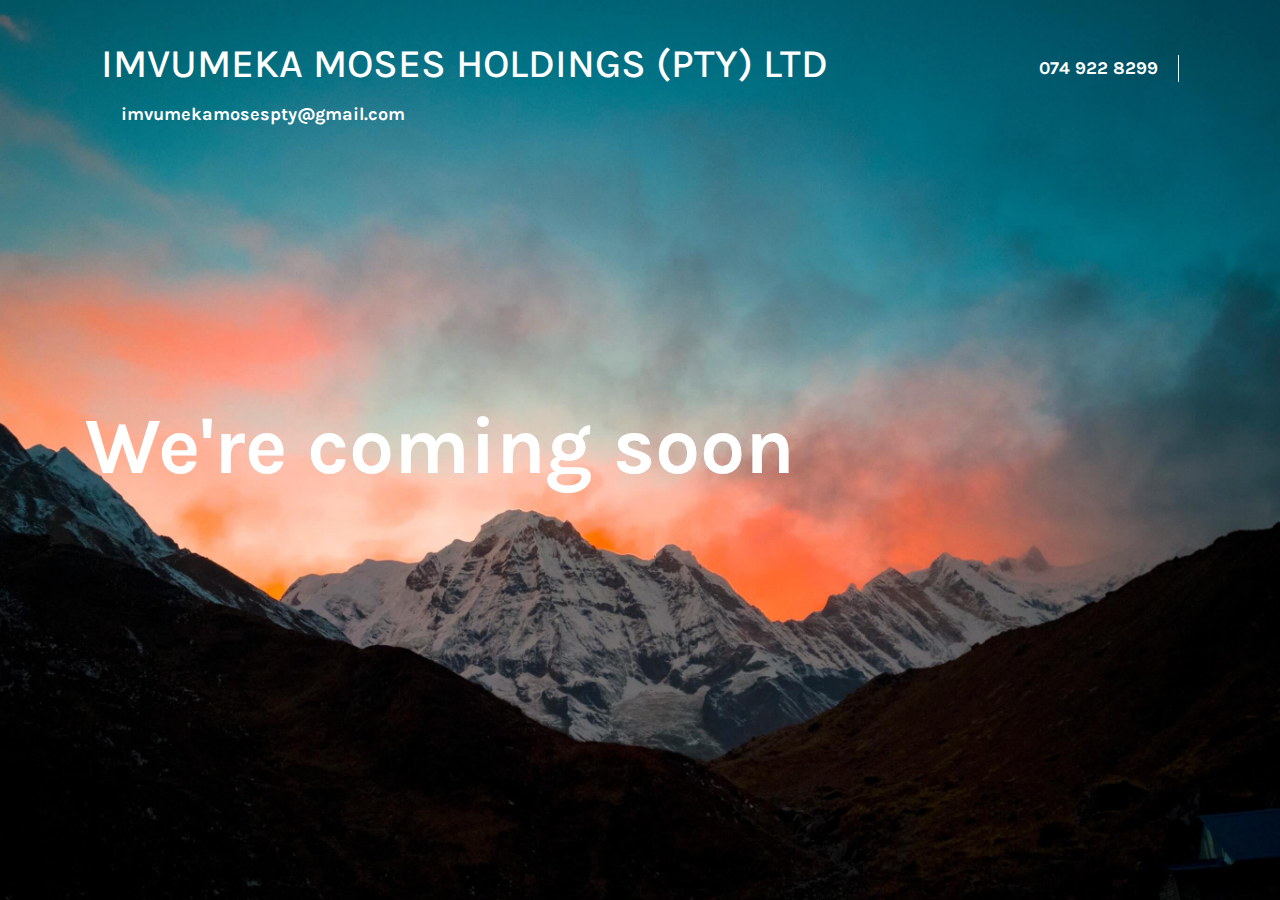
<file: index.html>
<!DOCTYPE html>
<html lang="en">

<head>
    <meta charset="UTF-8">
    <meta name="viewport" content="width=device-width, initial-scale=1.0">
    <meta http-equiv="X-UA-Compatible" content="ie=edge">
    <title>  IMVUMEKA MOSES HOLDINGS (PTY) LTD</title>
    <link href="https://fonts.googleapis.com/css?family=Karla:400,700&display=swap" rel="stylesheet">
    <link rel="stylesheet" href="https://cdn.materialdesignicons.com/4.8.95/css/materialdesignicons.min.css">
    <link rel="stylesheet" href="https://stackpath.bootstrapcdn.com/bootstrap/4.4.1/css/bootstrap.min.css">
    <link rel="stylesheet" href="assets/css/bd-coming-soon.css">
</head>

<body class="min-vh-100 d-flex flex-column">

    <header>
        <div class="container">
            <nav class="navbar navbar-dark bg-transparenet">
                <a class="navbar-brand" href="#">
                <h1>
                    IMVUMEKA MOSES HOLDINGS (PTY) LTD</h1></a>
                <span class="navbar-text ml-auto d-none d-sm-inline-block">074 922 8299 </span>
                <span class="navbar-text d-none d-sm-inline-block">imvumekamosespty@gmail.com</span>
            </nav>
        </div>
    </header>
    <main class="my-auto">
        <div class="container">
            <h1 class="page-title">We're coming soon</h1>
            <p class="page-description">
            </p>
            
    </main>
</body>

</html>
</file>
<file: assets/css/bd-coming-soon.css>
body {
  font-family: 'Karla', sans-serif;
  background-image: url("../images/bg.jpg");
  background-size: cover;
  background-repeat: no-repeat;
  background-position: center;
  color: #ffffff;
  padding-bottom: 75px; }
  @media (min-width: 768px) {
    body {
      padding-bottom: 110px; } }

.navbar-brand {
  margin-right: 0; }
  .navbar-brand img {
    height: 21px; }

.navbar-dark {
  padding-top: 35px;
  padding-bottom: 35px; }
  .navbar-dark .navbar-text {
    color: #ffffff;
    opacity: 1;
    padding: 0 20px;
    border-right: 1px solid #ffffff;
    font-size: 18px;
    font-weight: bold;
    text-align: center; }
    .navbar-dark .navbar-text:last-child {
      border-right: 0; }
  @media (max-width: 767px) {
    .navbar-dark {
      padding-bottom: 0; } }

.page-title {
  font-size: 80px;
  font-weight: bold;
  margin-bottom: 6px; }
  @media (max-width: 767px) {
    .page-title {
      font-size: 35px;
      margin-bottom: 14px; } }

.page-description {
  max-width: 465px;
  font-size: 18px;
  margin-bottom: 59px; }
  @media (max-width: 767px) {
    .page-description {
      font-size: 14px; } }

p {
  font-size: 14px;
  margin-bottom: 21px; }

.footer-social-links .social-link {
  display: inline-block;
  text-align: center;
  line-height: 40px;
  width: 40px;
  height: 40px;
  border-radius: 50%;
  background-color: #ffffff;
  color: #000000;
  margin-right: 16px;
  transition: all 0.3s ease-in-out; }
  .footer-social-links .social-link:last-child {
    margin-right: 0; }
  .footer-social-links .social-link:hover {
    text-decoration: none;
    background-color: #000000;
    color: #ffffff; }

/*# sourceMappingURL=bd-coming-soon.css.map */
</file>
